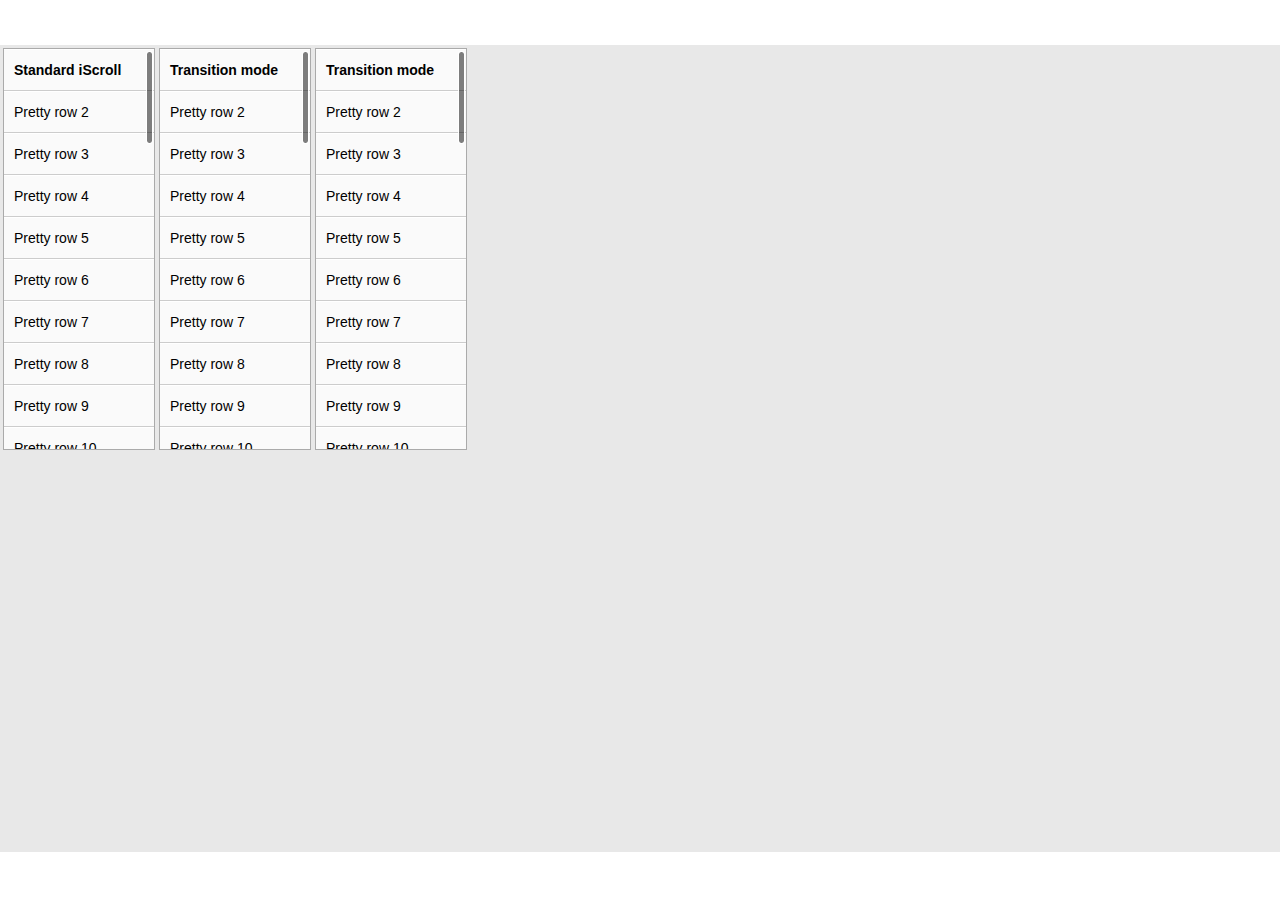
<file: __index.html>
<!DOCTYPE html>
<html>
<head>
<meta http-equiv="Content-Type" content="text/html; charset=utf-8">
<meta name="viewport" content="width=device-width, initial-scale=1.0, user-scalable=0, minimum-scale=1.0, maximum-scale=1.0">
<meta name="apple-mobile-web-app-capable" content="yes">
<meta name="apple-mobile-web-app-status-bar-style" content="black">
<title>iScroll demo: Use transition</title>

<script type="text/javascript" src="src/iscroll.js"></script>

<script type="text/javascript">

var scroll1, scroll2, scroll3, myScroll;
function loaded() {
	scroll1 = new iScroll('standard');
	scroll2 = new iScroll('transition', { useTransition:true });
	scroll3 = new iScroll('otromas', { useTransition:true });

	
	myScroll = new iScroll('wrapper', {
		snap: true,
		momentum: true,
		hScrollbar: false
	 });

	}

document.addEventListener('touchmove', function (e) { e.preventDefault(); }, false);
document.addEventListener('DOMContentLoaded', loaded, false);

</script>

<style type="text/css" media="all">
ul,li {
	padding:0;
	margin:0;
	border:0;
}

body {
	font-size:12px;
	-webkit-user-select:none;
    -webkit-text-size-adjust:none;
	font-family:helvetica;
	/*padding:20px;*/
}

#wrapper {
	position:absolute; z-index:1;
	top:45px; bottom:48px; left:0;
	width:100%;
	background: #E8E8E8;
	overflow:auto;
}

#standard, #transition, #otromas {
	position:relative; z-index:1;
	display:block; float:left;
	width:150px; height:400px;
	background:#aaa;
	overflow:auto;
	border:1px solid #aaa;
}


.scroller {
	position:absolute; z-index:1;
/*	-webkit-touch-callout:none;*/
	-webkit-tap-highlight-color:rgba(0,0,0,0);
	width:100%;
	padding:0;
}

.scroller ul {
	list-style:none;
	padding:0;
	margin:0;
	width:100%;
	text-align:left;
}

.scroller li {
	padding:0 10px;
	height:40px;
	line-height:40px;
	border-bottom:1px solid #ccc;
	border-top:1px solid #fff;
	background-color:#fafafa;
	font-size:14px;
}

#myFrame {
	position:absolute;
	top:0; left:0;
}

</style>
</head>
<body>


<div id="wrapper">
	<div id="scroller">
    
    
<table>

<tr><td>
<div id="standard">
	<div class="scroller">
		<ul>
			<li><strong>Standard iScroll</strong></li>
			<li>Pretty row 2</li>
			<li>Pretty row 3</li>
			<li>Pretty row 4</li>
			<li>Pretty row 5</li>
			<li>Pretty row 6</li>
			<li>Pretty row 7</li>
			<li>Pretty row 8</li>
			<li>Pretty row 9</li>
			<li>Pretty row 10</li>
			<li><strong>Standard iScroll</strong></li>
			<li>Pretty row 12</li>
			<li>Pretty row 13</li>
			<li>Pretty row 14</li>
			<li>Pretty row 15</li>
			<li>Pretty row 16</li>
			<li>Pretty row 17</li>
			<li>Pretty row 18</li>
			<li>Pretty row 19</li>
			<li>Pretty row 20</li>
			<li><strong>Standard iScroll</strong></li>
			<li>Pretty row 22</li>
			<li>Pretty row 23</li>
			<li>Pretty row 24</li>
			<li>Pretty row 25</li>
			<li>Pretty row 26</li>
			<li>Pretty row 27</li>
			<li>Pretty row 28</li>
			<li>Pretty row 29</li>
			<li>Pretty row 30</li>
			<li><strong>Standard iScroll</strong></li>
			<li>Pretty row 32</li>
			<li>Pretty row 33</li>
			<li>Pretty row 34</li>
			<li>Pretty row 35</li>
			<li>Pretty row 36</li>
			<li>Pretty row 37</li>
			<li>Pretty row 38</li>
			<li>Pretty row 39</li>
			<li>Pretty row 40</li>
		</ul>
	</div>
</div>

</td>
<td>
<div id="transition">
	<div class="scroller">
		<ul>
			<li><strong>Transition mode</strong></li>
			<li>Pretty row 2</li>
			<li>Pretty row 3</li>
			<li>Pretty row 4</li>
			<li>Pretty row 5</li>
			<li>Pretty row 6</li>
			<li>Pretty row 7</li>
			<li>Pretty row 8</li>
			<li>Pretty row 9</li>
			<li>Pretty row 10</li>
			<li><strong>Transition mode</strong></li>
			<li>Pretty row 12</li>
			<li>Pretty row 13</li>
			<li>Pretty row 14</li>
			<li>Pretty row 15</li>
			<li>Pretty row 16</li>
			<li>Pretty row 17</li>
			<li>Pretty row 18</li>
			<li>Pretty row 19</li>
			<li>Pretty row 20</li>
			<li><strong>Transition mode</strong></li>
			<li>Pretty row 22</li>
			<li>Pretty row 23</li>
			<li>Pretty row 24</li>
			<li>Pretty row 25</li>
			<li>Pretty row 26</li>
			<li>Pretty row 27</li>
			<li>Pretty row 28</li>
			<li>Pretty row 29</li>
			<li>Pretty row 30</li>
			<li><strong>Transition mode</strong></li>

			<li>Pretty row 32</li>
			<li>Pretty row 33</li>
			<li>Pretty row 34</li>
			<li>Pretty row 35</li>
			<li>Pretty row 36</li>
			<li>Pretty row 37</li>
			<li>Pretty row 38</li>
			<li>Pretty row 39</li>
			<li>Pretty row 40</li>
		</ul>
	</div>
</div>
</td>
<td>
<div id="otromas">
	<div class="scroller">
		<ul>
			<li><strong>Transition mode</strong></li>
			<li>Pretty row 2</li>
			<li>Pretty row 3</li>
			<li>Pretty row 4</li>
			<li>Pretty row 5</li>
			<li>Pretty row 6</li>
			<li>Pretty row 7</li>
			<li>Pretty row 8</li>
			<li>Pretty row 9</li>
			<li>Pretty row 10</li>
			<li><strong>Transition mode</strong></li>
			<li>Pretty row 12</li>
			<li>Pretty row 13</li>
			<li>Pretty row 14</li>
			<li>Pretty row 15</li>
			<li>Pretty row 16</li>
			<li>Pretty row 17</li>
			<li>Pretty row 18</li>
			<li>Pretty row 19</li>
			<li>Pretty row 20</li>
			<li><strong>Transition mode</strong></li>
			<li>Pretty row 22</li>
			<li>Pretty row 23</li>
			<li>Pretty row 24</li>
			<li>Pretty row 25</li>
			<li>Pretty row 26</li>
			<li>Pretty row 27</li>
			<li>Pretty row 28</li>
			<li>Pretty row 29</li>
			<li>Pretty row 30</li>
			<li><strong>Transition mode</strong></li>

			<li>Pretty row 32</li>
			<li>Pretty row 33</li>
			<li>Pretty row 34</li>
			<li>Pretty row 35</li>
			<li>Pretty row 36</li>
			<li>Pretty row 37</li>
			<li>Pretty row 38</li>
			<li>Pretty row 39</li>
			<li>Pretty row 40</li>
		</ul>
	</div>
</div>
</td>
</tr></table>
	</div>
  
    
    
</div>

</body>
</html>
</file>
